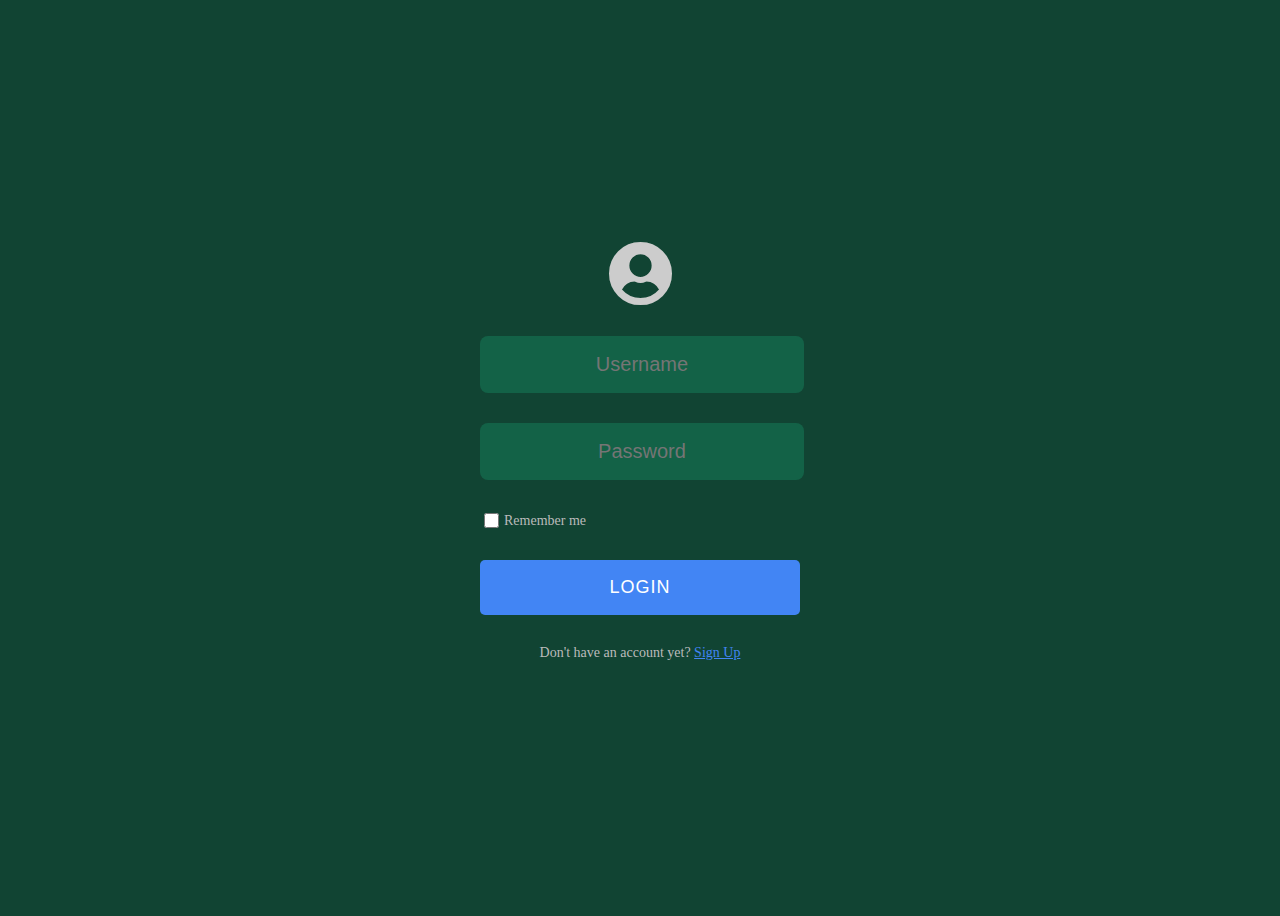
<file: login_signup.html>
<!DOCTYPE html>
<html lang="en" dir="ltr">
  <head>
    <meta name="viewport" content="width=device-width, initial-scale=1.0">
    <meta charset="utf-8">
    <title>Log In/Sign Up </title>
    <link rel="stylesheet" href="login_signup.css">
    <link rel="stylesheet" href="https://cdnjs.cloudflare.com/ajax/libs/font-awesome/5.14.0/css/all.min.css">
    <script src="https://cdnjs.cloudflare.com/ajax/libs/jquery/3.4.1/jquery.min.js" charset="utf-8"></script>
  </head>
  <body>
    <div class="form">

      <form class="login-form" action="" method="post">
        <i class="fas fa-user-circle"></i>
        <input class="user-input" type="text" name="" placeholder="Username" required>
        <input class="user-input" type="password" name="" placeholder="Password" required>
        <div class="options-01">
          <label class="remember-me"><input type="checkbox" name="">Remember me</label>
        </div>
        <input class="btn" type="submit" name="" value="LOGIN">
        <div class="options-02">
          <p>Don't have an account yet? <a href="#">Sign Up</a></p>
        </div>
      </form>

      <form class="signup-form" action="" method="post">
        <i class="fas fa-user-plus"></i>
        <input class="user-input" type="text" name="" placeholder="Username" required>
        <input class="user-input" type="email" name="" placeholder="Email Address" required>
        <input class="user-input" type="password" name="" placeholder="Password" required>
        <input class="btn" type="submit" name="" value="SIGN UP">
        <div class="options-02">
          <p>Have an existing account? <a href="#">Log In</a></p>
        </div>
      </form>

    </div>

    <script type="text/javascript">
    $('.options-02 a').click(function(){
      $('form').animate({
        height: "toggle", opacity: "toggle"
      }, "slow");
    });
    </script>

  </body>
</html>
</file>
<file: login_signup.css>
@import url("https://fonts.googleapis.com/css2?family=Big+Shoulders+Stencil+Text:wght@900&display=swap" rel="stylesheet");

{
  margin: 0;
  padding: 0;
  box-sizing: border-box;
}

body{
  height: 100vh;
  display: flex;
  justify-content: center;
  align-items: center;
  background: #143;
}

.form{
  z-index: 1;
  font-family: 'Big Shoulders Stencil Text', cursive;
  position: absolute;
  width: 320px;
  text-align: center;
}

.form i{
  z-index: 1;
  color: #ccc;
  font-size: 65px;
  margin-bottom: 30px;
}

.form .signup-form{
  display: none;
}

.form .user-input{
  width: 320px;
  height: 55px;
  margin-bottom: 30px;
  outline: none;
  border: none;
  background: rgba(31, 218, 154, 0.2);
  color: #fff;
  font-size: 20px;
  text-align: center;
  border-radius: 8px;
  transition: 0.5s;
  transition-property: border-left, border-right, box-shadow;
}

.form .user-input:hover, .form .user-input:focus, .form .user-input:active{
  border-left: solid 9px #4285F4;
  border-right: solid 9px #4285F4;
  box-shadow: 0 0 100px rgba(66, 133, 244, 0.8);
}

.form .options-01{
  margin-bottom: 50px;
}

.form .options-01 input{
  width: 15px;
  height: 15px;
  margin-right: 5px;
}

.form .options-01 .remember-me{
  color: #bbb;
  font-size: 14px;
  display: flex;
  align-items: center;
  float: left;
  cursor: pointer;
}

.form .options-01 a{
  color: #999;
  font-size: 14px;
  font-style: italic;
  float: right;
}

.form .btn{
  outline: none;
  border: none;
  width: 320px;
  height: 55px;
  background: #4285F4;
  color: #fff;
  font-size: 18px;
  letter-spacing: 1px;
  border-radius: 5px;
  cursor: pointer;
  transition: 0.5s;
  transition-property: border-left, border-right, box-shadow;
}

.form .btn:hover{
  border-left: solid 8px rgba(255, 255, 255, 0.6);
  border-right: solid 8px rgba(255, 255, 255, 0.6);
  box-shadow: 0 0 100px rgba(67, 143, 254, 0.9);
}

.form .options-02{
  color: #bbb;
  font-size: 14px;
  margin-top: 30px;
}

.form .options-02 a{
  color: #4285F4;
}

@media screen and (max-width: 500px){
  .form{
    width: 95%;
  }

  .form .user-input{
    width: 100%
  }

  .form .btn{
    width: 100%;
  }
}
</file>
